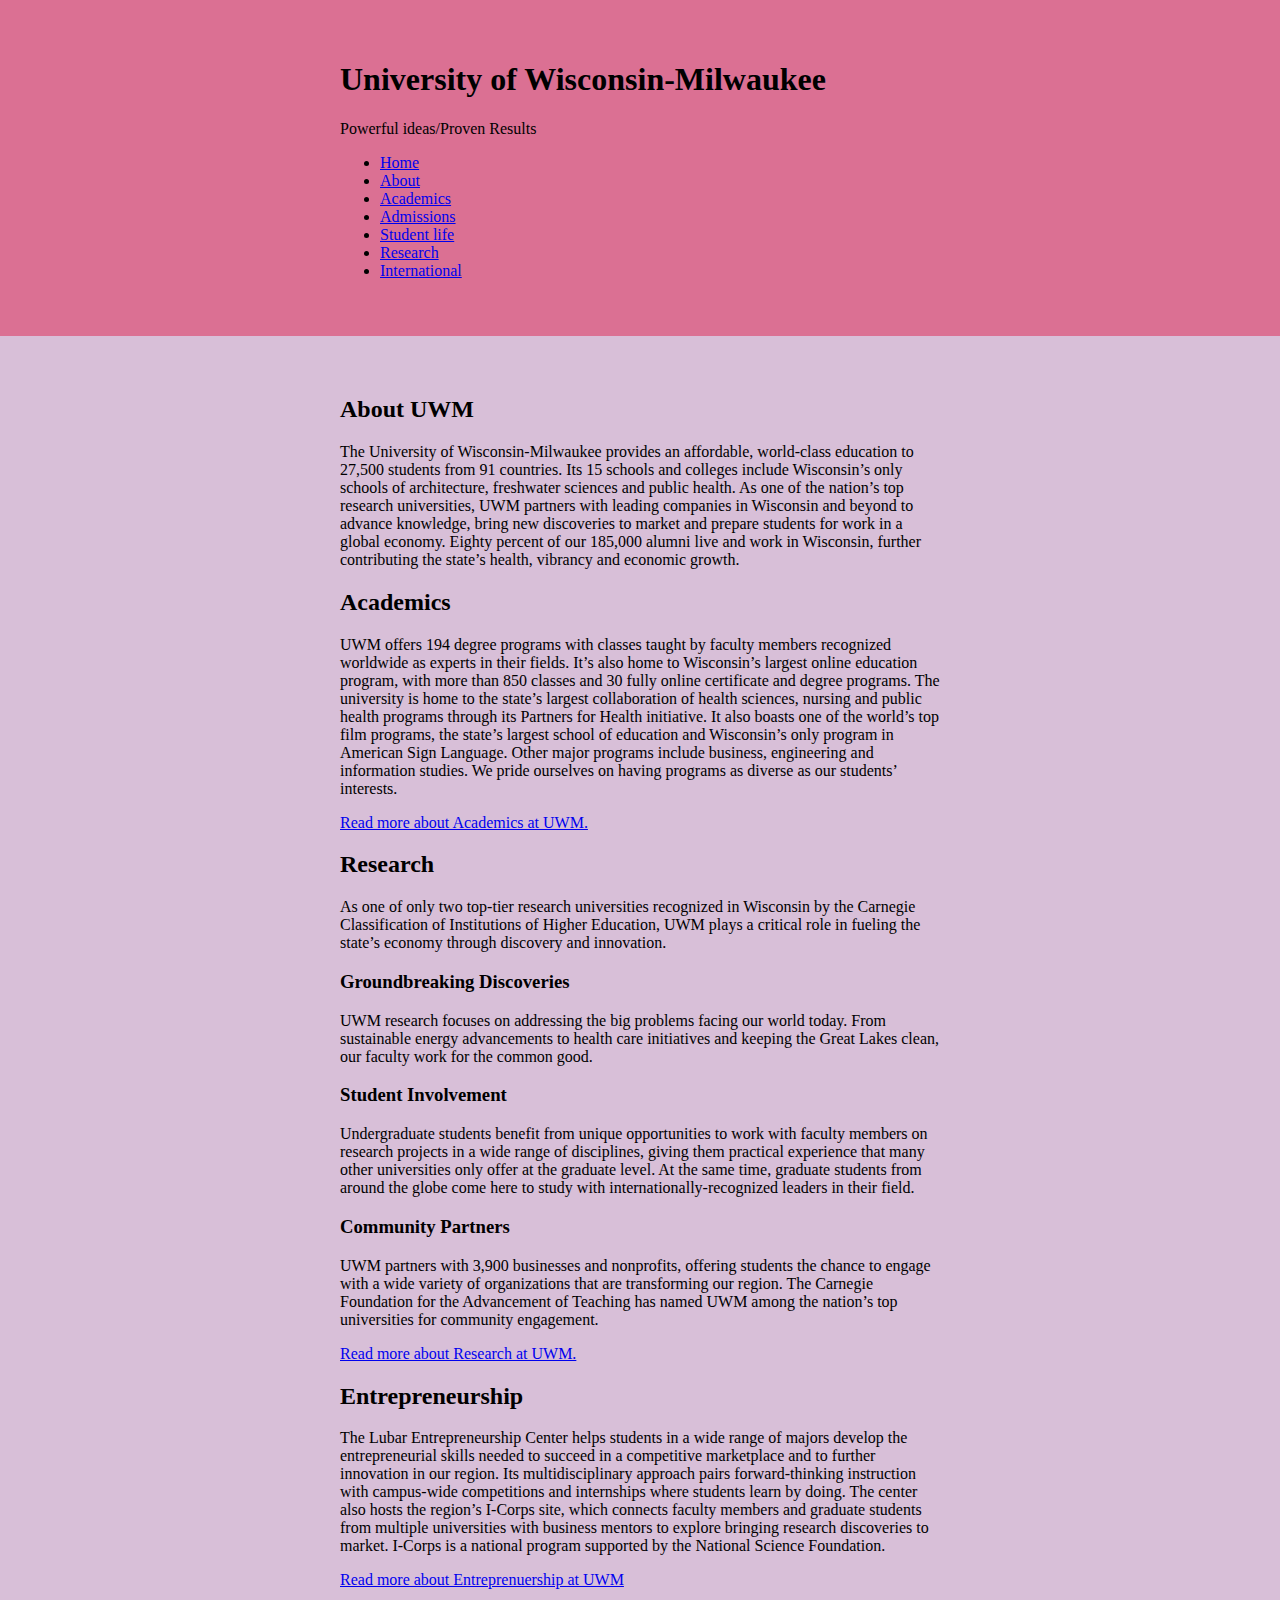
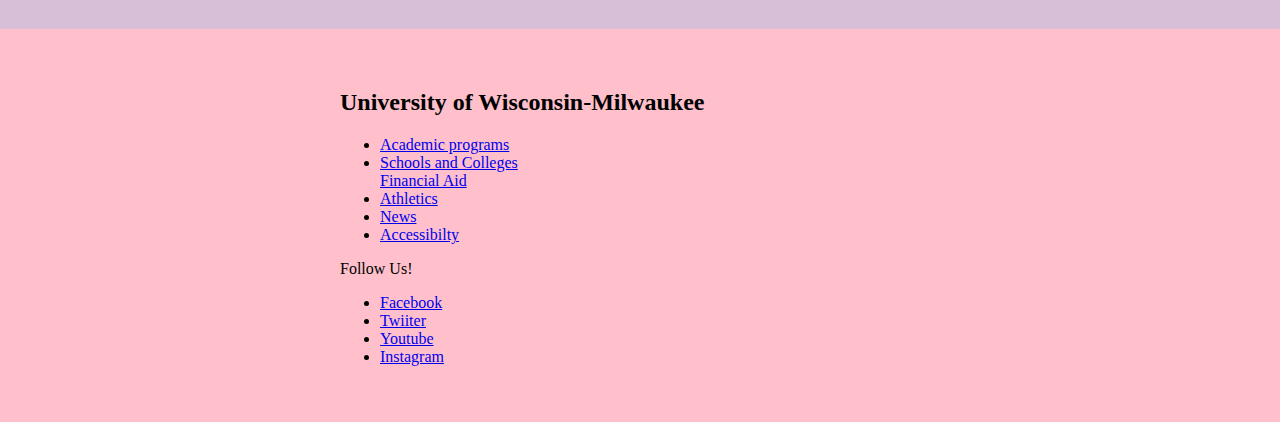
<file: Index.html>
<!DOCTYPE html>
<html lang="eng">

<head>
    <meta charset="UTF-8">
    <meta name="viewport" content="width=device-width, intital-scale=1.0">
    <title>UWM</title>
    <link href="styles.css" rel="stylesheet" type="text/css">
</head>

<body>
    <header class="header">
         <div class="wrapper">
        <h1>University of Wisconsin-Milwaukee</h1>
        <p>Powerful ideas/Proven Results</p>
        <nav>
            <ul>
                <li>
                    <a href="Home">Home</a>
                </li>
                <li>
                    <a href="about">About</a>
                </li>
                <li>
                    <a href="Academics">Academics</a>
                </li>
                <li>
                    <a href="Admissions">Admissions</a>
                </li>
                <li>
                    <a href="Studentlife">Student life</a>
                </li>
                <li>
                    <a href="Research">Research</a>
                </li>
                <li>
                    <a href="International">International</a>
                </li>
            </ul>
        </nav>
    </div>
    </header>

    <main class="main">
        <div class="wrapper">
        <article>
        <h2>About UWM</h2>
            <p>The University of Wisconsin-Milwaukee provides an affordable, world-class education to 27,500 students
                from 91 countries. Its 15 schools and colleges include Wisconsin’s only schools of architecture,
                freshwater sciences and public health. As one of the nation’s top research universities, UWM partners
                with leading companies in Wisconsin and beyond to advance knowledge, bring new discoveries to market and
                prepare students for work in a global economy. Eighty percent of our 185,000 alumni live and work in
                Wisconsin, further contributing the state’s health, vibrancy and economic growth.</p>

            <section>
                <h2>Academics</h2>
                <p>UWM offers 194 degree programs with classes taught by faculty members recognized worldwide as experts
                    in their fields. It’s also home to Wisconsin’s largest online education program, with more than 850
                    classes and 30 fully online certificate and degree programs. The university is home to the state’s
                    largest collaboration of health sciences, nursing and public health programs through its Partners
                    for Health initiative. It also boasts one of the world’s top film programs, the state’s largest
                    school of education and Wisconsin’s only program in American Sign Language. Other major programs
                    include business, engineering and information studies. We pride ourselves on having programs as
                    diverse as our students’ interests.</p>
                <a href="Read more about Academics at UWM.">Read more about Academics at UWM.</a>
            </section>

            <section>
                <h2>Research</h2>
                <p>As one of only two top-tier research universities recognized in Wisconsin by the Carnegie
                    Classification of Institutions of Higher Education, UWM plays a critical role in fueling the state’s
                    economy through discovery and innovation.</p>
                <h3>Groundbreaking Discoveries</h3>
                <p>UWM research focuses on addressing the big problems facing our world today. From sustainable energy
                    advancements to health care initiatives and keeping the Great Lakes clean, our faculty work for the
                    common good.</p>
                <h3>Student Involvement</h3>
                <p>Undergraduate students benefit from unique opportunities to work with faculty members on research
                    projects in a wide range of disciplines, giving them practical experience that many other
                    universities only offer at the graduate level. At the same time, graduate students from around the
                    globe come here to study with internationally-recognized leaders in their field.</p>
                <h3>Community Partners</h3>
                <p>UWM partners with 3,900 businesses and nonprofits, offering students the chance to engage with a wide
                    variety of organizations that are transforming our region. The Carnegie Foundation for the
                    Advancement of Teaching has named UWM among the nation’s top universities for community engagement.
                </p>
                <a href="Read more about Research at UWM.">Read more about Research at UWM.</a>
            </section>

            <section class="section-color">
                <h2>Entrepreneurship</h2>
                <p>The Lubar Entrepreneurship Center helps students in a wide range of majors develop the
                    entrepreneurial skills needed to succeed in a competitive marketplace and to further innovation in
                    our region. Its multidisciplinary approach pairs forward-thinking instruction with campus-wide
                    competitions and internships where students learn by doing. The center also hosts the region’s
                    I-Corps site, which connects faculty members and graduate students from multiple universities with
                    business mentors to explore bringing research discoveries to market. I-Corps is a national program
                    supported by the National Science Foundation.</p>
                <a href="Read more about Entrepreneurship at UWM.">Read more about Entreprenuership
                    at UWM</a>
            </section>
        </article>
        </div>
    </main>

    <footer class="footer">
        <div class="wrapper">
        <nav>
            <h2>University of Wisconsin-Milwaukee</h2>
            <ul>
                <li>
                    <a href="Academic programs">Academic programs</a>
                </li>
                <li>
                    <a href="Schools">Schools and Colleges</a>
                </li>
                <a href="Financial aid">Financial Aid</a>
                <li>
                    <a href="Athletics">Athletics</a>
                </li>
                <li>
                    <a href="News">News</a>
                </li>
                <li>
                    <a href="Accessibilty">Accessibilty</a>
                </li>
            </ul>
        </nav>
        <nav>

        </nav>
        <p>Follow Us!</p>
        <ul>
            <li>
                <a href="Facebook">Facebook</a>
            </li>
            <li>
                <a href="Twitter">Twiiter</a>
            </li>
            <li>
                <a href="Youtube">Youtube</a>
            </li>
            <li>
                <a href="Instagram">Instagram</a>
            </li>
        </ul>
        </div>
    </footer>
    
</body>
</html>
</file>
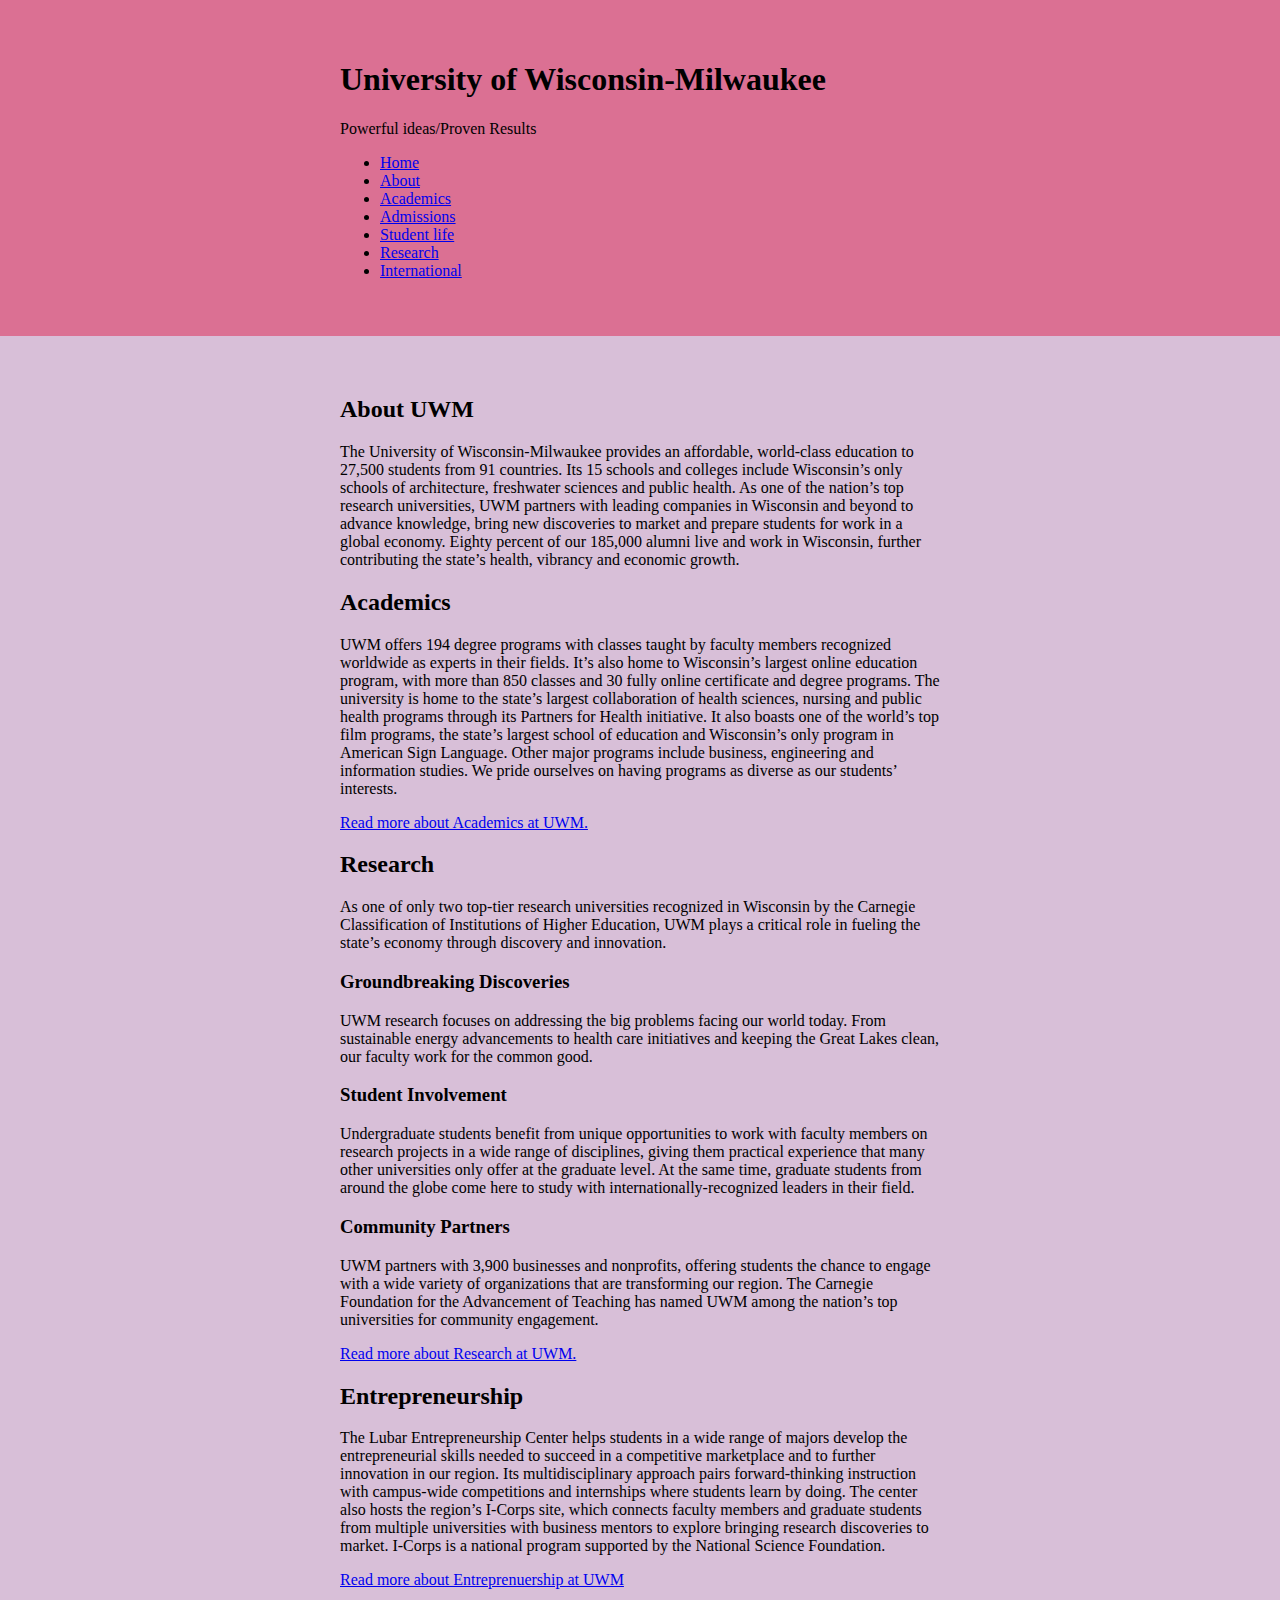
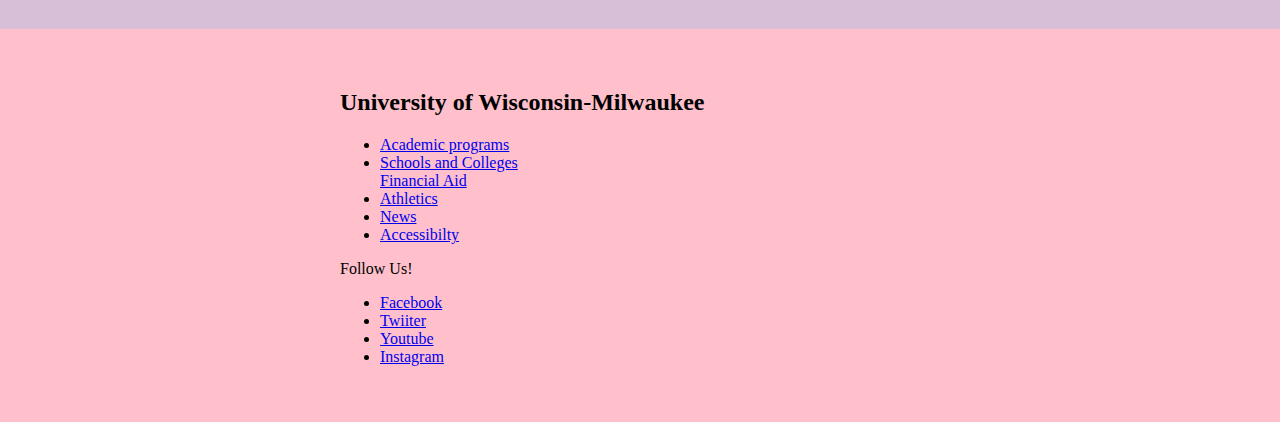
<file: index.html>
<!DOCTYPE html>
<html lang="eng">

<head>
    <meta charset="UTF-8">
    <meta name="viewport" content="width=device-width, intital-scale=1.0">
    <title>UWM</title>
    <link href="styles.css" rel="stylesheet" type="text/css">
</head>

<body>
    <header class="header">
         <div class="wrapper">
        <h1>University of Wisconsin-Milwaukee</h1>
        <p>Powerful ideas/Proven Results</p>
        <nav>
            <ul>
                <li>
                    <a href="Home">Home</a>
                </li>
                <li>
                    <a href="about">About</a>
                </li>
                <li>
                    <a href="Academics">Academics</a>
                </li>
                <li>
                    <a href="Admissions">Admissions</a>
                </li>
                <li>
                    <a href="Studentlife">Student life</a>
                </li>
                <li>
                    <a href="Research">Research</a>
                </li>
                <li>
                    <a href="International">International</a>
                </li>
            </ul>
        </nav>
    </div>
    </header>

    <main class="main">
        <div class="wrapper">
        <article>
        <h2>About UWM</h2>
            <p>The University of Wisconsin-Milwaukee provides an affordable, world-class education to 27,500 students
                from 91 countries. Its 15 schools and colleges include Wisconsin’s only schools of architecture,
                freshwater sciences and public health. As one of the nation’s top research universities, UWM partners
                with leading companies in Wisconsin and beyond to advance knowledge, bring new discoveries to market and
                prepare students for work in a global economy. Eighty percent of our 185,000 alumni live and work in
                Wisconsin, further contributing the state’s health, vibrancy and economic growth.</p>

            <section>
                <h2>Academics</h2>
                <p>UWM offers 194 degree programs with classes taught by faculty members recognized worldwide as experts
                    in their fields. It’s also home to Wisconsin’s largest online education program, with more than 850
                    classes and 30 fully online certificate and degree programs. The university is home to the state’s
                    largest collaboration of health sciences, nursing and public health programs through its Partners
                    for Health initiative. It also boasts one of the world’s top film programs, the state’s largest
                    school of education and Wisconsin’s only program in American Sign Language. Other major programs
                    include business, engineering and information studies. We pride ourselves on having programs as
                    diverse as our students’ interests.</p>
                <a href="Read more about Academics at UWM.">Read more about Academics at UWM.</a>
            </section>

            <section>
                <h2>Research</h2>
                <p>As one of only two top-tier research universities recognized in Wisconsin by the Carnegie
                    Classification of Institutions of Higher Education, UWM plays a critical role in fueling the state’s
                    economy through discovery and innovation.</p>
                <h3>Groundbreaking Discoveries</h3>
                <p>UWM research focuses on addressing the big problems facing our world today. From sustainable energy
                    advancements to health care initiatives and keeping the Great Lakes clean, our faculty work for the
                    common good.</p>
                <h3>Student Involvement</h3>
                <p>Undergraduate students benefit from unique opportunities to work with faculty members on research
                    projects in a wide range of disciplines, giving them practical experience that many other
                    universities only offer at the graduate level. At the same time, graduate students from around the
                    globe come here to study with internationally-recognized leaders in their field.</p>
                <h3>Community Partners</h3>
                <p>UWM partners with 3,900 businesses and nonprofits, offering students the chance to engage with a wide
                    variety of organizations that are transforming our region. The Carnegie Foundation for the
                    Advancement of Teaching has named UWM among the nation’s top universities for community engagement.
                </p>
                <a href="Read more about Research at UWM.">Read more about Research at UWM.</a>
            </section>

            <section class="section-color">
                <h2>Entrepreneurship</h2>
                <p>The Lubar Entrepreneurship Center helps students in a wide range of majors develop the
                    entrepreneurial skills needed to succeed in a competitive marketplace and to further innovation in
                    our region. Its multidisciplinary approach pairs forward-thinking instruction with campus-wide
                    competitions and internships where students learn by doing. The center also hosts the region’s
                    I-Corps site, which connects faculty members and graduate students from multiple universities with
                    business mentors to explore bringing research discoveries to market. I-Corps is a national program
                    supported by the National Science Foundation.</p>
                <a href="Read more about Entrepreneurship at UWM.">Read more about Entreprenuership
                    at UWM</a>
            </section>
        </article>
        </div>
    </main>

    <footer class="footer">
        <div class="wrapper">
        <nav>
            <h2>University of Wisconsin-Milwaukee</h2>
            <ul>
                <li>
                    <a href="Academic programs">Academic programs</a>
                </li>
                <li>
                    <a href="Schools">Schools and Colleges</a>
                </li>
                <a href="Financial aid">Financial Aid</a>
                <li>
                    <a href="Athletics">Athletics</a>
                </li>
                <li>
                    <a href="News">News</a>
                </li>
                <li>
                    <a href="Accessibilty">Accessibilty</a>
                </li>
            </ul>
        </nav>
        <nav>

        </nav>
        <p>Follow Us!</p>
        <ul>
            <li>
                <a href="Facebook">Facebook</a>
            </li>
            <li>
                <a href="Twitter">Twiiter</a>
            </li>
            <li>
                <a href="Youtube">Youtube</a>
            </li>
            <li>
                <a href="Instagram">Instagram</a>
            </li>
        </ul>
        </div>
    </footer>
    
</body>
</html>
</file>
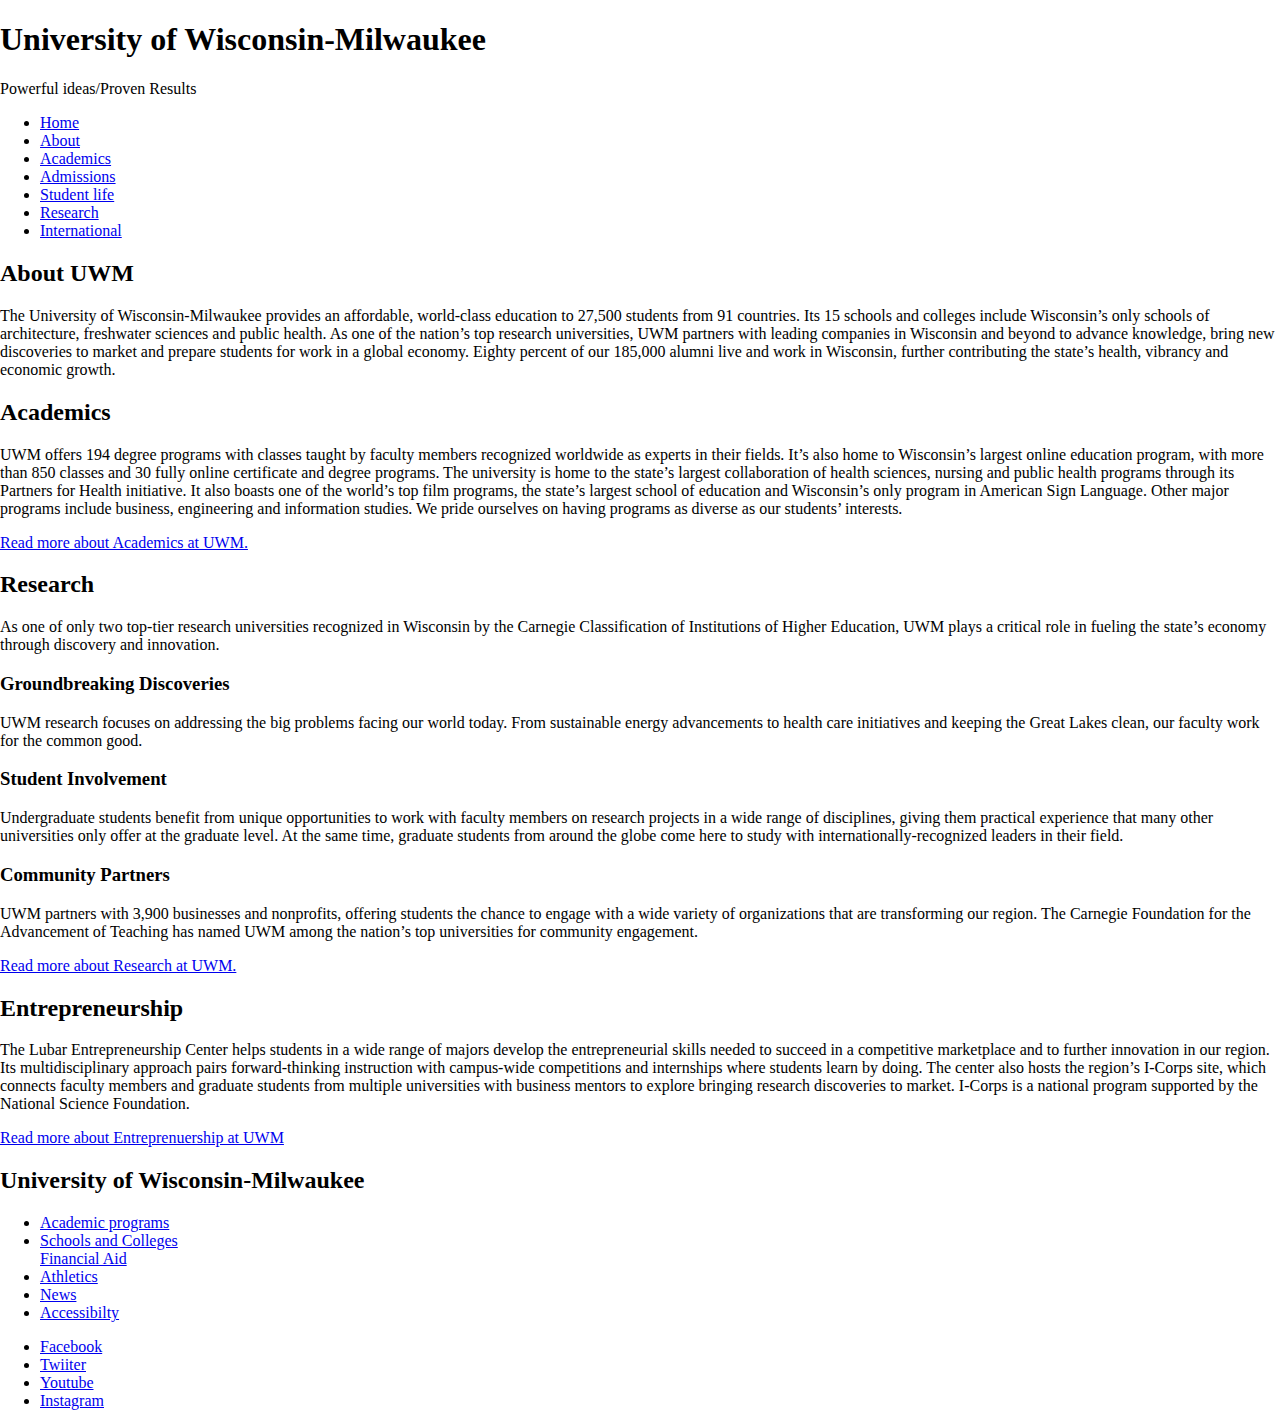
<file: uwm.html>
<!DOCTYPE html>
<html lang="eng">

<head>
    <meta charset="UTF-8">
    <meta name="viewport" content="width=device-width, intital-scale=1.0">
    <title>UWM</title>
    <link href="styles.css" rel="stylesheet" type="text/css">
</head>

<body>
    <header>
        <h1>University of Wisconsin-Milwaukee</h1>
        <p>Powerful ideas/Proven Results</p>
        <nav class="header-nav">
            <ul class="header-nav">
                <li>
                    <a href="Home" class="header-link">Home</a>
                </li>
                <li>
                    <a href="about" class="header-link">About</a>
                </li>
                <li>
                    <a href="Academics" class="header-link">Academics</a>
                </li>
                <li>
                    <a href="Admissions" class="header-link">Admissions</a>
                </li>
                <li>
                    <a href="Studentlife" class="header-link">Student life</a>
                </li>
                <li>
                    <a href="Research" class="header-link">Research</a>
                </li>
                <li>
                    <a href="International" class="header-link">International</a>
                </li>
            </ul>
        </nav>
    </header>

    <main class="main-content">
        <h2>About UWM</h2>
        <article>
            <p>The University of Wisconsin-Milwaukee provides an affordable, world-class education to 27,500 students
                from 91 countries. Its 15 schools and colleges include Wisconsin’s only schools of architecture,
                freshwater sciences and public health. As one of the nation’s top research universities, UWM partners
                with leading companies in Wisconsin and beyond to advance knowledge, bring new discoveries to market and
                prepare students for work in a global economy. Eighty percent of our 185,000 alumni live and work in
                Wisconsin, further contributing the state’s health, vibrancy and economic growth.</p>

            <section class="section-color">
                <h2>Academics</h2>
                <p>UWM offers 194 degree programs with classes taught by faculty members recognized worldwide as experts
                    in their fields. It’s also home to Wisconsin’s largest online education program, with more than 850
                    classes and 30 fully online certificate and degree programs. The university is home to the state’s
                    largest collaboration of health sciences, nursing and public health programs through its Partners
                    for Health initiative. It also boasts one of the world’s top film programs, the state’s largest
                    school of education and Wisconsin’s only program in American Sign Language. Other major programs
                    include business, engineering and information studies. We pride ourselves on having programs as
                    diverse as our students’ interests.</p>
                <a href="Read more about Academics at UWM." class="header-link">Read more about Academics at UWM.</a>
            </section>

            <section class="section-color">
                <h2>Research</h2>
                <p>As one of only two top-tier research universities recognized in Wisconsin by the Carnegie
                    Classification of Institutions of Higher Education, UWM plays a critical role in fueling the state’s
                    economy through discovery and innovation.</p>
                <h3>Groundbreaking Discoveries</h3>
                <p>UWM research focuses on addressing the big problems facing our world today. From sustainable energy
                    advancements to health care initiatives and keeping the Great Lakes clean, our faculty work for the
                    common good.</p>
                <h3>Student Involvement</h3>
                <p>Undergraduate students benefit from unique opportunities to work with faculty members on research
                    projects in a wide range of disciplines, giving them practical experience that many other
                    universities only offer at the graduate level. At the same time, graduate students from around the
                    globe come here to study with internationally-recognized leaders in their field.</p>
                <h3>Community Partners</h3>
                <p>UWM partners with 3,900 businesses and nonprofits, offering students the chance to engage with a wide
                    variety of organizations that are transforming our region. The Carnegie Foundation for the
                    Advancement of Teaching has named UWM among the nation’s top universities for community engagement.
                </p>
                <a href="Read more about Research at UWM." class="header-link">Read more about Research at UWM.</a>
            </section>

            <section class="section-color">
                <h2>Entrepreneurship</h2>
                <p>The Lubar Entrepreneurship Center helps students in a wide range of majors develop the
                    entrepreneurial skills needed to succeed in a competitive marketplace and to further innovation in
                    our region. Its multidisciplinary approach pairs forward-thinking instruction with campus-wide
                    competitions and internships where students learn by doing. The center also hosts the region’s
                    I-Corps site, which connects faculty members and graduate students from multiple universities with
                    business mentors to explore bringing research discoveries to market. I-Corps is a national program
                    supported by the National Science Foundation.</p>
                <a href="Read more about Entrepreneurship at UWM." class="header-link">Read more about Entreprenuership
                    at UWM</a>
            </section>
        </article>
    </main>

    <footer>
        <nav class="header-nav">
        <h2 class="header-nav">University of Wisconsin-Milwaukee</h2>
            <ul>
                <li>
                    <a href="Academic programs" class="header-link">Academic programs</a>
                </li>
                <li>
                    <a href="Schools" class="header-link">Schools and Colleges</a>
                </li>
                    <a href="Financial aid" class="header-link">Financial Aid</a>
                <li>
                    <a href="Athletics" class="header-link">Athletics</a>
                </li>
                <li>
                    <a href="News" class="header-link">News</a>
                </li>
                <li>
                    <a href="Accessibilty" class="header-link">Accessibilty</a>
                </li>
            </ul>
        </nav>
        <nav>

        </nav>
        <ul>
            <li>
               <a href="Facebook">Facebook</a>
            </li>
            <li>
                <a href="Twitter">Twiiter</a>
            </li>
            <li>
                <a href="Youtube">Youtube</a>
            </li>
            <li>
                <a href="Instagram">Instagram</a>
            </li>
        </ul>
    </footer>

</body>

</html>
</file>
<file: styles.css>
body {
    margin:0;
}
.wrapper {
    max-width: 600px;
    margin:auto;
}
.header {
    background-color: palevioletred;
    padding:40px;
}
.main {
    background-color: thistle;
    padding:40px;
}
.footer{ 
    background-color: pink;
    padding: 40px;
}
</file>
